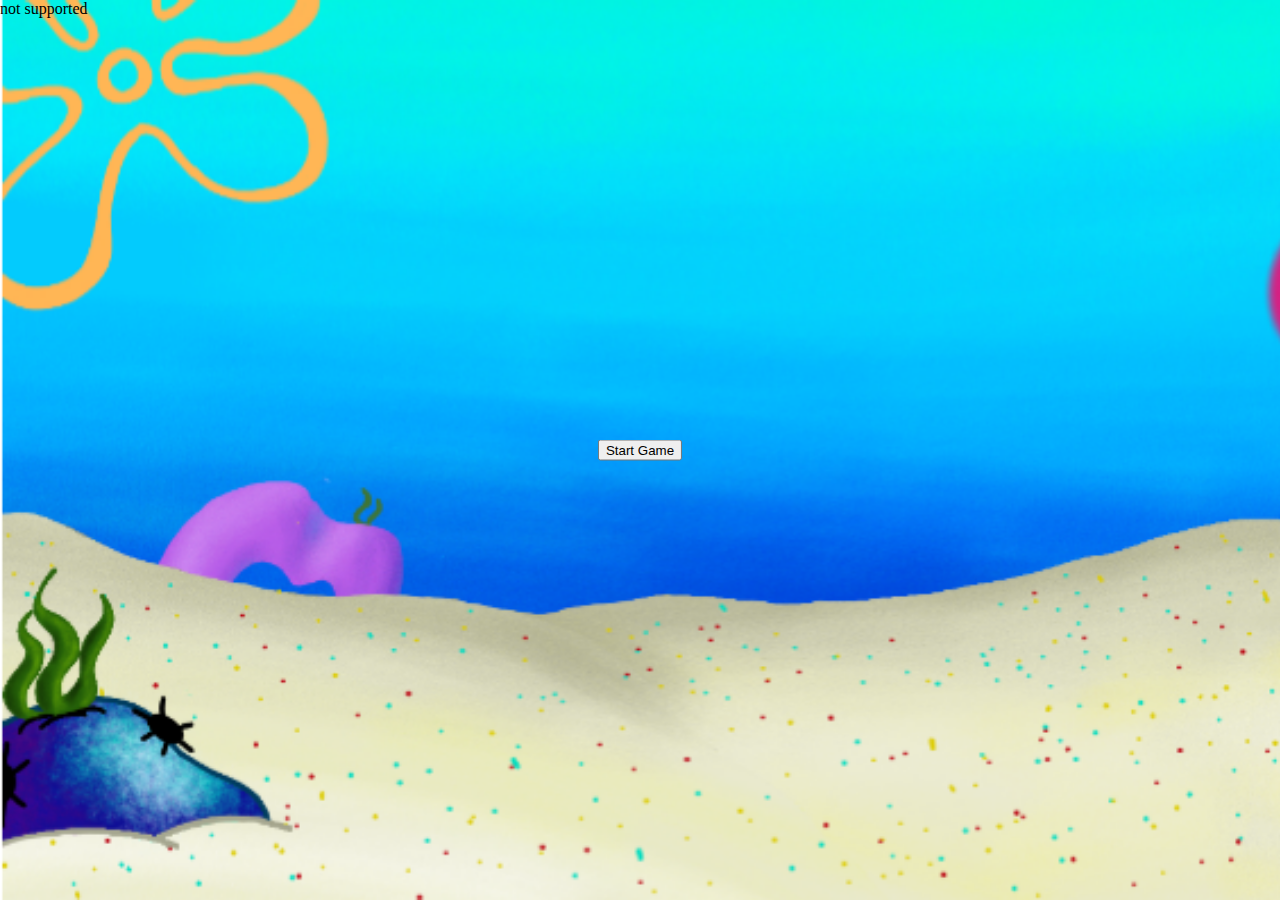
<file: proj3/index.html>
<!DOCTYPE html>
<html>
	
	<head>
		<meta name="viewport" content="width=device-width, initial-scale=1.0">
		<link rel="stylesheet" href="css/styles.css">
	</head>
			
	<body>
					
		<div id="start">
			<button id="startGameButton" onclick="initGame()">Start Game</button>
			not supported
		</div>
		
		<audio>
			<source src="./static/SpongeBobTrapRemixKrustyKrab.mp3" type="audio/mpeg">
		</audio>
		
		<script src = "./utils/Fighter.js"></script>
		
		
		<!-- code for this page -->
		<script src="./utils/DOMManipulator.js"></script>
						
	</body>
</html>
</file>
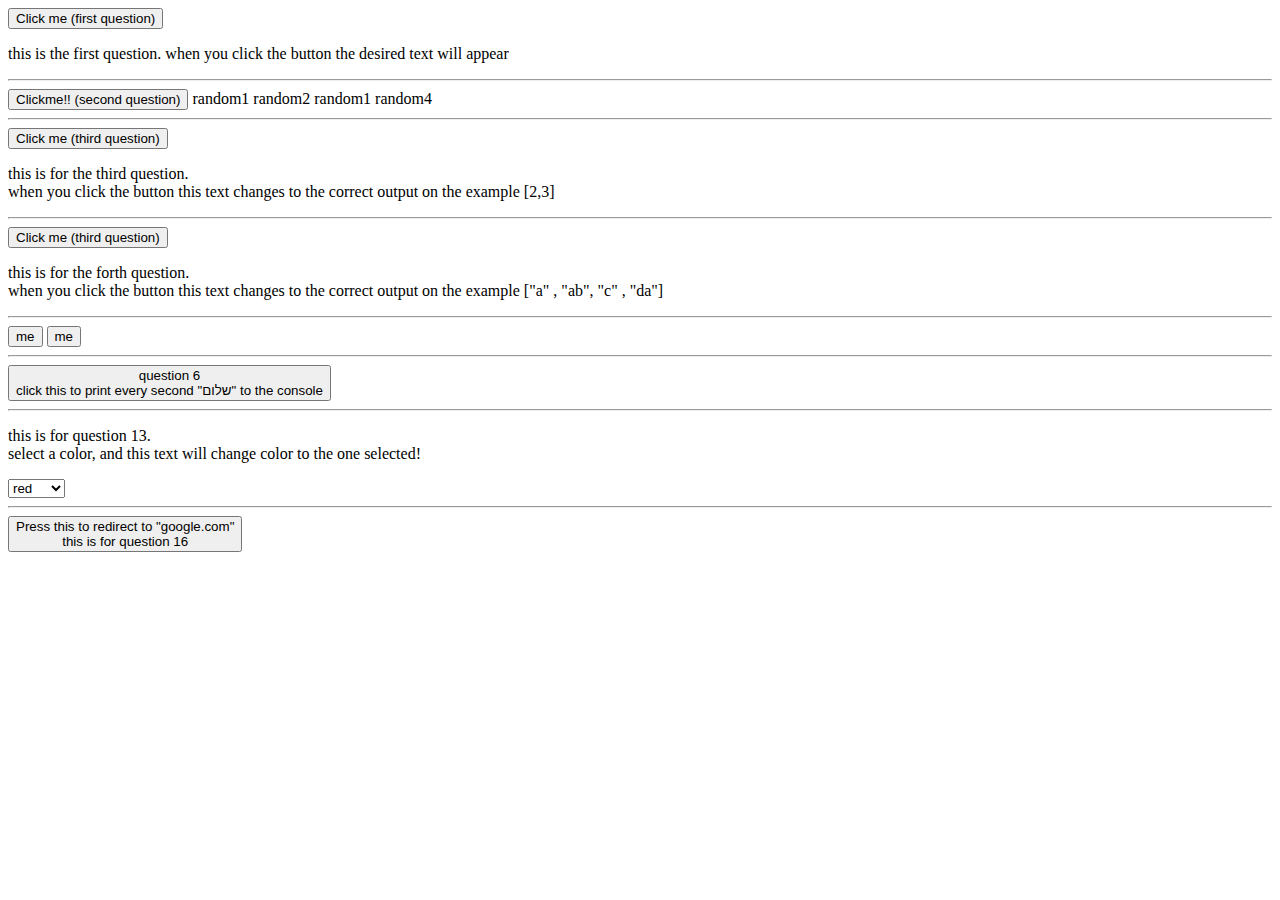
<file: exams/JS/src/index.html>
<!DOCTYPE html>
<html>
	
	<head></head>	
	
	<body>
		
		<button onclick="q1()"> Click me (first question) </button>
		<p id="q1"> this is the first question. when you click the button the desired text will appear </p>
		
		<hr>
		
		<button onclick="q2()">Clickme!! (second question)</button>
		<span>random1</span>
		<span>random2</span>
		<span>random1</span>
		<span>random4</span>
		
		<hr>
		
		<button onclick="q3([2,3])"> Click me (third question) </button>
		<p id="q3"> 	this is for the third question. <br>
						when you click the button this text changes to the correct output on the example [2,3] 
		</p>
		
		<hr>
		
		<button onclick="q4(['a' , 'ab', 'c' , 'da'])"> Click me (third question) </button>
		<p id="q4"> 	this is for the forth question. <br>
						when you click the button this text changes to the correct output on the example ["a" , "ab", "c" , "da"] 
		</p>
		
		<hr>
		
		<button id="myid" onclick="q5('myid1')" > me </button>
		<button id="myid2" onclick="q5('myid2')" > me </button>

		<hr>
		
		<button id="myid" onclick="q6()" > 	question 6 <br>
											click this to print every second "שלום" to the console 
		</button>
		
		<hr>
		
		<p id="bruh"> 	this is for question 13. <br>
						select a color, and this text will change color to the one selected! 
		</p>
		
		<select onchange="q13(this)">
		<option value="red">red</option>
		<option value="green">green</option>
		<option value="blue">blue</option>
		</select>
		
		<hr>
		
		<button onclick="goToGoogle()">	Press this to redirect to "google.com" <br>
										this is for question 16
		</button>
		

	
		
		<script src = "./demo.js"></script>				
	</body>
</html>
</file>
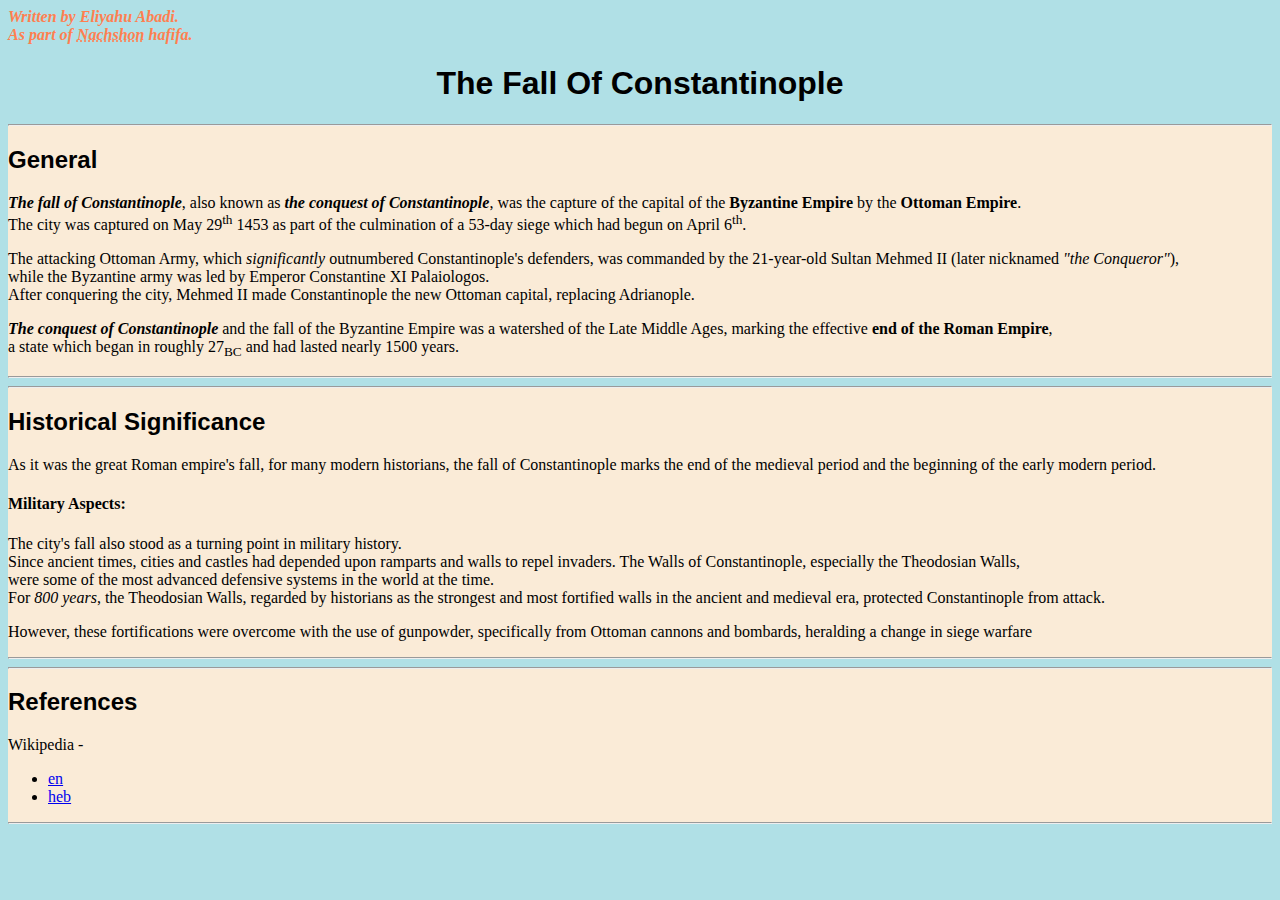
<file: proj1/the_fall_of_constantinopole.html>
<!DOCTYPE html>
<html lang="en">

	<head>
		<title>
			The Fall Of Constantinople
		</title>
		
		<address style = "color:Coral;">
			<b>
				Written by Eliyahu Abadi.<br>
				As part of  <abbr title="the best team!">Nachshon</abbr> hafifa.
			</b>
		</address>
	</head>

	<body style="background-color:powderblue;
				font-family:verdana;">
		<h1 style = "text-align: center;
					font-family:Arial;">
			The Fall Of Constantinople
		</h1>
		
			<div style = "background-color:AntiqueWhite;">
				<hr>
					<h2 style = "font-family:Arial;"> 
						General 
					</h2>
					
						<p>
							 <b><i>The fall of Constantinople</i></b>, also known as <b><i>the conquest of Constantinople</i></b>, was the capture of the capital of the <strong>Byzantine Empire</strong> by the <strong>Ottoman Empire</strong>.<br>
							The city was captured on May 29<sup>th</sup> 1453 as part of the culmination of a 53-day siege which had begun on April 6<sup>th</sup>.
						</p>
						
						<p>
							The attacking Ottoman Army, which <i>significantly</i> outnumbered Constantinople's defenders, was commanded by the 21-year-old Sultan Mehmed II (later nicknamed <i>"the Conqueror"</i>),<br>
							while the Byzantine army was led by Emperor Constantine XI Palaiologos.<br>
							After conquering the city, Mehmed II made Constantinople the new Ottoman capital, replacing Adrianople.
						</p>
						
						<p>
							<b><i>The conquest of Constantinople</i></b> and the fall of the Byzantine Empire was a watershed of the Late Middle Ages, marking the effective <strong>end of the Roman Empire</strong>,<br>
							a state which began in roughly 27<sub>BC</sub> and had lasted nearly 1500 years. 
						</p>
				<hr>
			</div>
			
			<div style = "background-color:AntiqueWhite;">
				<hr>
					<h2 style = "font-family:Arial;"> Historical Significance </h2>
					
						<p>
							 As it was the great Roman empire's fall, for many modern historians, the fall of Constantinople marks the end of the medieval period and the beginning of the early modern period.
						</p>
						
						<h4>
							Military Aspects:
						</h4>
						
							<p>
								The city's fall also stood as a turning point in military history.<br>
								Since ancient times, cities and castles had depended upon ramparts and walls to repel invaders. The Walls of Constantinople, especially the Theodosian Walls,<br>
								were some of the most advanced defensive systems in the world at the time.<br>
								For <i>800 years</i>, the Theodosian Walls, regarded by historians as the strongest and most fortified walls in the ancient and medieval era, protected Constantinople from attack.
							</p>
							
							<p>
								However, these fortifications were overcome with the use of gunpowder, specifically from Ottoman cannons and bombards, heralding a change in siege warfare
							</p>
				<hr>
			</div>
			
			
			
			
			<div style = "background-color:AntiqueWhite;">
				<hr>
					<h2 style = "font-family:Arial;"> References </h2>
						<p>
							Wikipedia - <ul>
											<li> <a href = "https://en.wikipedia.org/wiki/Fall_of_Constantinople"> en </a> </li>
											<li> <a href = "https://he.wikipedia.org/wiki/%D7%9B%D7%99%D7%91%D7%95%D7%A9_%D7%A7%D7%95%D7%A0%D7%A1%D7%98%D7%A0%D7%98%D7%99%D7%A0%D7%95%D7%A4%D7%95%D7%9C"> heb </a> </li>
										</ul>
						</p>
				<hr>
			</div>
		
		
		
	</body>


</html>
</file>
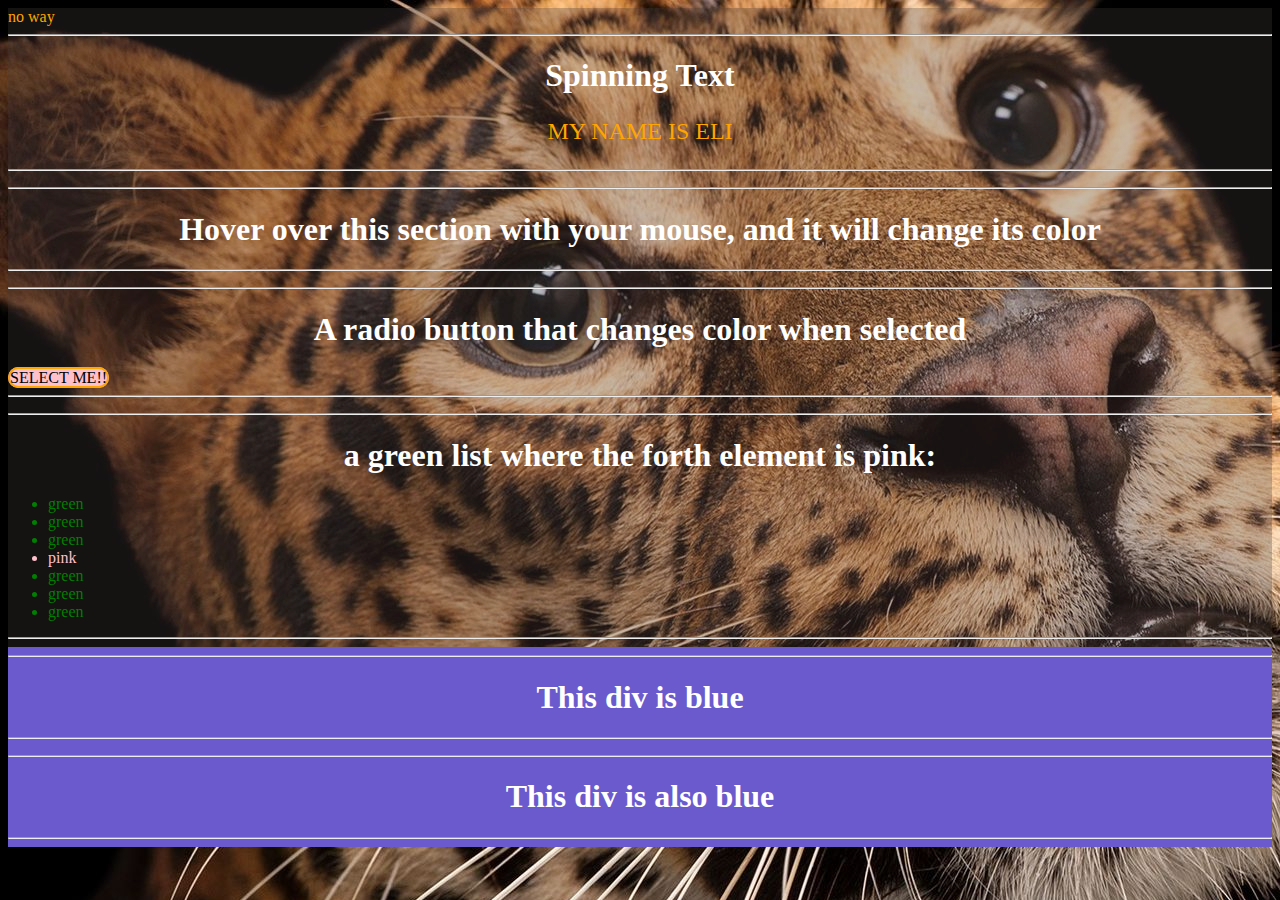
<file: proj2/css_solution.html>
<!DOCTYPE html>
	<html>
		<head>
			<style>
			
				body{
					background-image: url(static/background-image-test.jpg);
					background-repeat: no-repeat;
					display: grid;
				}
				
				div{
					background-color:rgba(70,60,60,0.3);
				}
				
				
				h1{
					color: white;
					text-align: center;
				}
				
				
				/*************************************
							first exercise
				**************************************/
				
				#spinner {
				  animation-name: spinner;
				  animation-timing-function: linear;
				  animation-iteration-count: infinite;
				  animation-duration: 7s;
				  transform-style: preserve-3d;
				  text-align:center;
				}
				@keyframes spinner {
				  from {
					transform: rotateY(0deg);
				  }
				  to {
					transform: rotateY(-360deg);
				  }
				}
				
				/*************************************
							second exercise
				**************************************/
				.hover-exercise:hover{
					background-color: pink;
				}
				
				/*************************************
							third exercise
				**************************************/
			
				.radio-input {
					display: none;
				}

				.radio-label {
					border: 2px solid orange;
					border-radius: 15px;
					background-color: pink
				}

				.radio-input:checked + .radio-label {
					border-color: pink;
					background-color: white;
				}
					
				/*************************************
							forth exercise
				**************************************/
				.element{
					ont-size: 24px
					text-align: center;
					color: green;
				}
				
				.element:nth-child(4){
					color: pink;
				}
				
				/*************************************
							fifth exercise
				**************************************/
				.blue-after-list ~ div{
					background-color: SlateBlue;
				}
				
			</style>
			
			<style>
			.d {
			color: orange
			}
			</style>
		</head>
	
		<body>
		
			<div class=d>
			no way
			</div>
			<div>
			<hr>
				<h1> Spinning Text </h1>
				<p id="spinner" style="font-size: 24px; color: orange;">MY NAME IS ELI</p>
			<hr>
			</div>
			
		

			
			<div class=hover-exercise>
			<hr>
				<h1> Hover over this section with your mouse, and it will change its color </h1>
			<hr>
			</div>
			
			<div>
			<hr>
				<h1>A radio button that changes color when selected</h1>
				<form>
					<input type="radio" id="option1" class="radio-input">
					<label for="option1" class="radio-label">SELECT ME!!</label>
				</form>
			<hr>
			</div>
			
			<div class=blue-after-list>
			<hr>
				<h1> a green list where the forth element is pink: </h1>
				<ul>
					<li class=element> green </li>
					<li class=element> green </li>
					<li class=element> green </li>
					<li class=element> pink </li>
					<li class=element> green </li>
					<li class=element> green </li>
					<li class=element> green </li>
				</ul>
			<hr>
			</div>
			
			<div>
			<hr>
				<h1>This div is blue</h1>
			<hr>
			</div>
			
			<div>
			<hr>
				<h1>This div is also blue</h1>
			<hr>
			</div>
		</body>
	</html>
</file>
<file: proj3/css/styles.css>
html {
	margin: 0;
	padding: 0;
	width: 100%;
	height: 100%;
}


body{
	background-image: url(../static/background.png);
	background-size: cover;
	background-repeat: no-repeat;
	margin: 0;
	padding: 0;
	width: 100%;
	height: 100%;
}

#startGameButton{
	position: fixed;
    top: 50%;
    left: 50%;
	transform: translate(-50%, -50%);
	z-index: 3;
}

#startGameButton:hover{
	background-color: #483D8B;
	color: #ADD8E6;
}

#startWarButton{
	position: fixed;
    top: 90%;
    left: 50%;
	z-index: 3;
}

#startWarButton:hover{
	background-color: #483D8B;
	color: #ADD8E6;
}

#addSpongebobButton{
	background-color: #FFD700;
	position: fixed;
    top: 90%;
    left: 90%;
	z-index: 3;
}

#addSpongebobButton:hover{
	background-color: #FF8C00;
	color: #FFD700;
}

#addPatrickButton{
	background-color: #E9967A;
	position: fixed;
    top: 90%;
    left: 10%;
	z-index: 3;
}

#addPatrickButton:hover{
	background-color: #FF69B4;
	color: #9932CC;
}

#arena{
	background-image: url(../static/coloseum.png);
	background-repeat: no-repeat;
	background-position: center;
	background-size: contain;
	position:absolute;
	left:0;
	bottom: 90px;
    background-color: rgba(200,250,250,0.6);
    width: 100%; 
    height: 126px;
	z-index: 1;
}

.mainScreenElements{
	display:flex;
	justify-content: column;
}

.bobs-container, .pats-container {
    display: flex;
	flex-direction: column;
	position: relative;
    flex-wrap: wrap;
    align-items: center;
    max-width: 100%;
    height: auto;
}


#fighters-container{
	display: flex;
	flex-direction: row;
	justify-content: space-between;
    flex-wrap: wrap;
    align-items: center;
    max-width: 100%; 
    height: auto;
}

.bobs-container img, .pats-container img {
  position: relative;
  width: 100px;
  height: 100px; 
  object-fit: cover;
  z-index: 2;
}

.finalScreen{
	display: flex;
	flex-direction: row;
	justify-content: space-between;
}

#fireworks{
	background-image: url(../static/fireworks.GIF);
	background-repeat: no-repeat;
	background-size: cover;
	height: 400px;
	width: 500px;
	color: white;
	font-size: 300%;
}


#bobWinGif{
  object-fit: cover;
  height: 500px;
  width: 500px;
}

#patWinGif{
  object-fit: cover;	
  height: 400px;
  width: 400px;
}

.fadeOut {
  opacity: 0;
  transition: opacity 1s ease-in-out;  /* ensure this matches 'fadeTime' variable in DOMManipulator */
}

.fadeIn {
  opacity: 1;
  transition: opacity 1s ease-in-out; /* ensure this matches 'fadeTime' variable in DOMManipulator */
}

.auras{
	display: flex;
	justify-content: row;
	z-index: 0;
	top: 0;
}

#bobAura{
	z-index: 0;
}

#patAura{
	z-index: 0;
}

#spaceBetweenAuras{
	width: 70px;
	height:126px;
}
</file>
